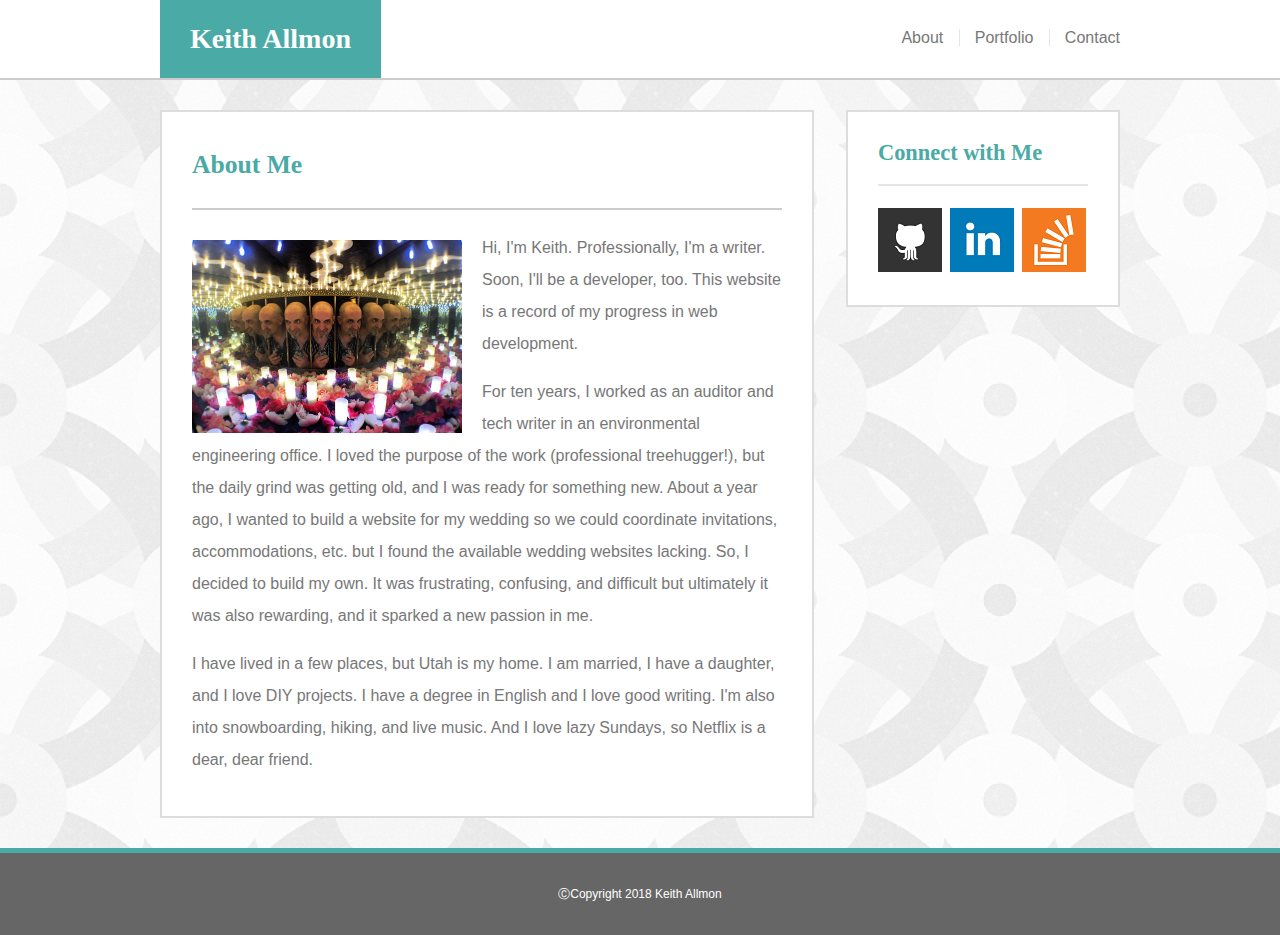
<file: index.html>
<!DOCTYPE html>
<html lang="en">

<head>
    <meta charset="UTF-8">
    <meta name="viewport" content="width=device-width, initial-scale=1.0">
    <meta http-equiv="X-UA-Compatible" content="ie=edge">
    <link href="https://fonts.googleapis.com/css?family=Lobster+Two|Source+Sans+Pro" rel="stylesheet">
    <link rel="stylesheet" type="text/css" href="assets/css/reset.css">
    <link rel="stylesheet" type="text/css" href="assets/css/style.css">
    <title>Keith's Portfolio</title>
</head>

<body>
    <header>
        <div>
            <h1>Keith Allmon</h1>
            <nav>
                <a href="index.html">About</a>
                <a href="portfolio.html">Portfolio</a>
                <a href="contact.html">Contact</a>
            </nav>
        </div>
    </header>

    <div class="content">
        <section>
            <div class="section-content" id="about-me">
                <h2>About Me</h2>
                <img src="assets/images/keithfinity.jpg" alt="">
                <p>
                    Hi, I'm Keith. Professionally, I'm a writer. Soon, I'll be a developer, too. This website is a record of my progress in web
                    development.
                </p>
                <br>
                <p>
                    For ten years, I worked as an auditor and tech writer in an environmental engineering office. I loved the purpose of the
                    work (professional treehugger!), but the daily grind was getting old, and I was ready for something new.
                    About a year ago, I wanted to build a website for my wedding so we could coordinate invitations, accommodations,
                    etc. but I found the available wedding websites lacking. So, I decided to build my own. It was frustrating,
                    confusing, and difficult but ultimately it was also rewarding, and it sparked a new passion in me.
                </p>
                <br>
                <p>
                    I have lived in a few places, but Utah is my home. I am married, I have a daughter, and I love DIY projects. I have a degree
                    in English and I love good writing. I'm also into snowboarding, hiking, and live music. And I love lazy
                    Sundays, so Netflix is a dear, dear friend.
                </p>
            </div>
        </section>

        <aside>
            <div class="connect">
                <h3>Connect with Me</h3>
                <div>
                    <a href="https://github.com/Strangebrewer" target="_blank"><img src="assets/images/github_icon.png" alt="github link"></a>
                    <a href="https://www.linkedin.com/in/keith-allmon-40672382/" target="_blank"><img src="assets/images/linkedin_icon.png" alt="linked in link"></a>
                    <a href="https://stackoverflow.com/users/8777724/bka" target="_blank"><img src="assets/images/stackoverflow_icon.png" alt="stack overflow link"></a>
                </div>
            </div>
        </aside>
    </div>

    <footer>
        <p>
            &#9400;Copyright 2018 Keith Allmon
        </p>
    </footer>
</body>

</html>
</file>
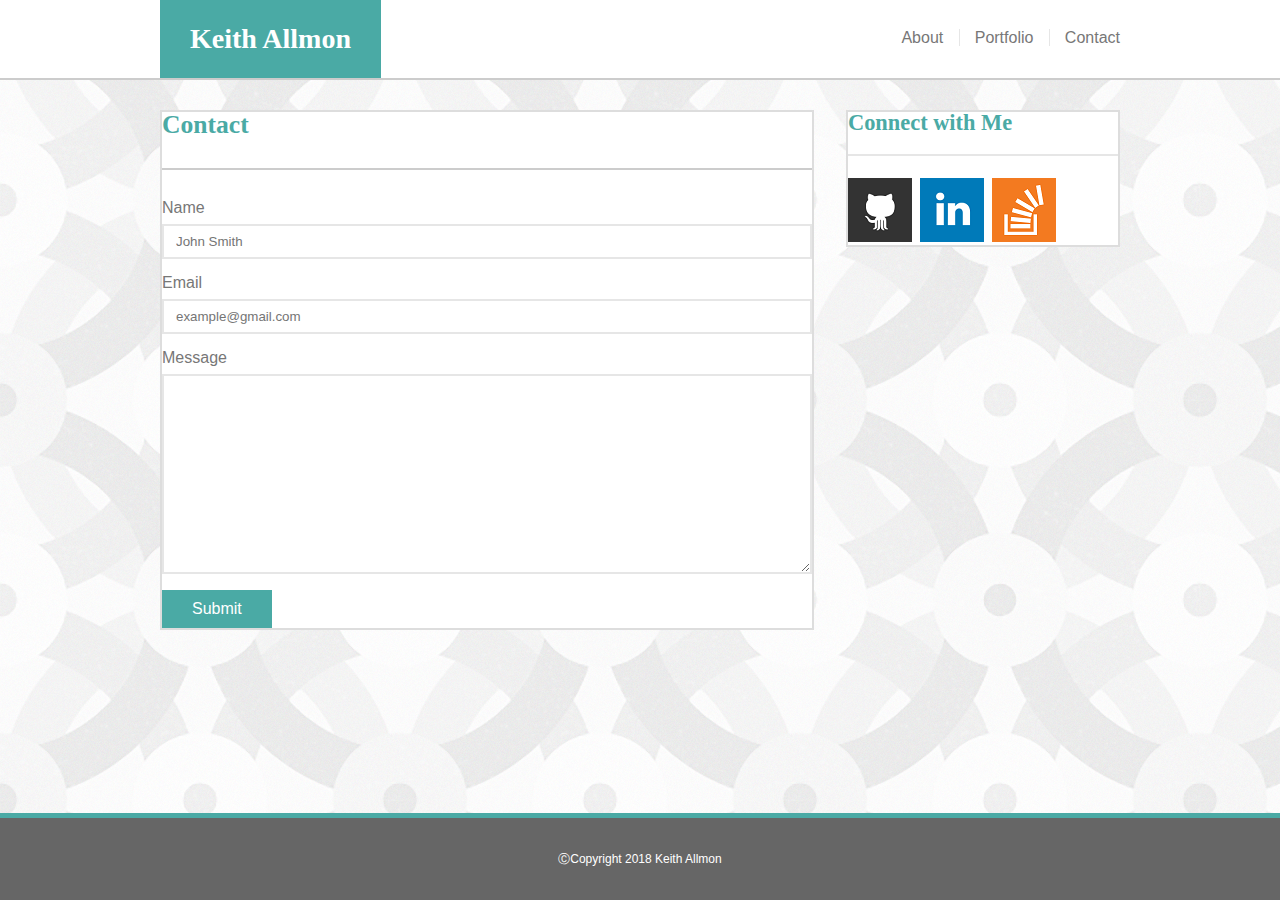
<file: contact.html>
<!DOCTYPE html>
<html lang="en">
<head>
    <meta charset="UTF-8">
    <meta name="viewport" content="width=device-width, initial-scale=1.0">
    <meta http-equiv="X-UA-Compatible" content="ie=edge">
    <link rel="stylesheet" type="text/css" href="assets/css/reset.css">
    <link rel="stylesheet" type="text/css" href="assets/css/style.css">
    <title>Keith's Portfolio</title>
</head>
<body>
    <header>
        <div>
            <h1>Keith Allmon</h1>
            <nav>
                <a href="index.html">About</a>
                <a href="portfolio.html">Portfolio</a>
                <a href="contact.html">Contact</a>
            </nav>
        </div>
    </header>

    <div class="content">
        <section>
            <h2>Contact</h2>
            <form action="#">
                <label>
                    Name
                    <input type="text" name="name" placeholder="John Smith">
                </label>
                <label>
                    Email
                    <input type="email" name="email" placeholder="example@gmail.com">
                </label>
                <label>
                    Message
                    <textarea name="message"></textarea>
                </label>
                <button name="submit">Submit</button>
            </form>
        </section>

        <aside>
            <h3>Connect with Me</h3>
            <div>
                <a href="https://github.com/Strangebrewer"><img src="assets/images/github_icon.png" alt="github link"></a>
                <a href="https://www.linkedin.com/in/keith-allmon-40672382/"><img src="assets/images/linkedin_icon.png" alt="linked in link"></a>
                <a href="https://stackoverflow.com/users/8777724/bka"><img src="assets/images/stackoverflow_icon.png" alt="stack overflow link"></a>
            </div>    
        </aside>
    </div>
    
    <footer class="flex-footer">
        <p>
            &#9400;Copyright 2018 Keith Allmon
        </p>
    </footer>
</body>
</html>
</file>
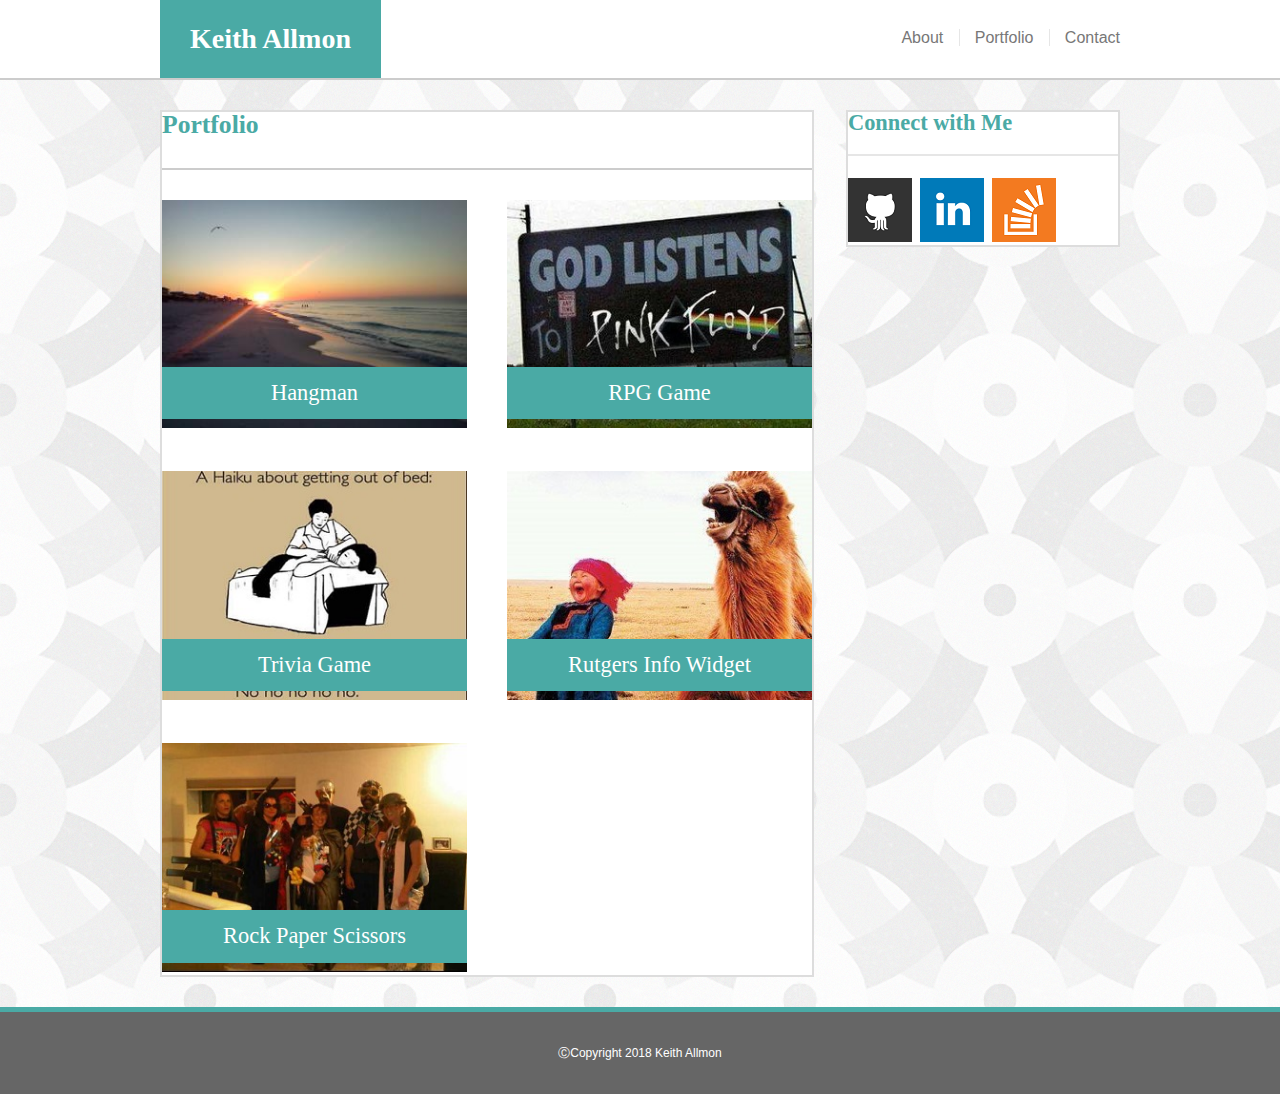
<file: portfolio.html>
<!DOCTYPE html>
<html lang="en">
<head>
    <meta charset="UTF-8">
    <meta name="viewport" content="width=device-width, initial-scale=1.0">
    <meta http-equiv="X-UA-Compatible" content="ie=edge">
    <link rel="stylesheet" type="text/css" href="assets/css/reset.css">
    <link rel="stylesheet" type="text/css" href="assets/css/style.css">
    <title>Keith's Portfolio</title>
</head>
<body>
    <header>
        <div>
            <h1>Keith Allmon</h1>
            <nav>
                <a href="index.html">About</a>
                <a href="portfolio.html">Portfolio</a>
                <a href="contact.html">Contact</a>
            </nav>
        </div>
    </header>
    
    <div class="content">
        <section>
            <h2>Portfolio</h2>
            <div class="portfolio-grid-wrapper clearfix">
                <div class="box hangman">
                    <a href="#">
                        <img src="assets/images/florida_sunrise.jpg" alt="florida sunrise picture">
                        <h4>Hangman</h4>
                    </a>
                </div>
                <div class="box rpg-game">
                    <a href="#">
                        <img src="assets/images/pink_floyd.jpg" alt="">
                        <h4>RPG Game</h4>
                    </a>
                </div>
                <div class="box trivia-game">
                    <a href="#">
                        <img src="assets/images/haiku.jpg" alt="">
                        <h4>Trivia Game</h4>
                    </a>
                </div>
                <div class="box rutgers-widget">
                    <a href="#">
                        <img src="assets/images/hahahaha.jpg" alt="">
                        <h4>Rutgers Info Widget</h4>
                    </a>
                </div>
                <div class="box rock-paper-scissors">
                    <a href="#">
                        <img src="assets/images/stupor_heroes.jpg" alt="">
                        <h4>Rock Paper Scissors</h4>
                    </a>
                </div>
            </div>
        </section>

        <aside>
            <h3>Connect with Me</h3>
            <div>
                <a href="https://github.com/Strangebrewer"><img src="assets/images/github_icon.png" alt="github link"></a>
                <a href="https://www.linkedin.com/in/keith-allmon-40672382/"><img src="assets/images/linkedin_icon.png" alt="linked in link"></a>
                <a href="https://stackoverflow.com/users/8777724/bka"><img src="assets/images/stackoverflow_icon.png" alt="stack overflow link"></a>
            </div>    
        </aside>
    </div>

    <footer class="flex-footer">
        <p>
            &#9400;Copyright 2018 Keith Allmon
        </p>
    </footer>
</body>
</html>
</file>
<file: assets/css/style.css>
html {
    background-image: url('../images/circles-and-roundabouts.png');
    /*putting the background image in the body selector causes the background image to not load properly in pages with form elements, such as in contact.html */
}

body {
    display: flex;
    flex-direction: column;
    height: 100vh;
    color: #777777;
    font-family: Arial, 'Helvetica Neue', Helvetica, sans-serif;
}

.clearfix::after {
    content: "";
    display: block;
    clear: both;
}

/* header styling */
header {
    flex-shrink: 0;
    border-bottom: 2px solid #cccccc;
    background-color: #fff;
    width: 100%;
    position: fixed;
    z-index: 1;
}

header div {
    width: 960px;
    margin: auto;
}

/* nav bar styling */
nav {
    float: right;
    padding-top: 30px;
}

nav a:hover {
    color: #474747;
}

nav a {
    text-decoration: none;
    color: #777777;
    border-right: 1px solid #e6e6e6;
    padding: 0 16px 0 10px;
}

nav a:last-child {
padding: 0 0 0 10px;
border: none;
}

/* main content styling */
.content {
    flex: 1 0 auto;
    width: 960px;
    margin: 110px auto 30px auto;
}

section {
    float: left;
    border: 2px solid #dddddd;
    background-color: #fff;
    width: 650px;
}

aside {
    float: right;
    border: 2px solid #dddddd;
    background-color: #fff;
    width: 270px;
}

aside div {
    padding-top: 22px;
}

aside div a:first-child {
    padding-right: 4px;
}

aside div a:last-child {
    padding-right: 0;
    padding-left: 3px;
}

.connect {
    padding: 30px;
}

aside a:hover,
.box a:hover {
    opacity: .7;
}

/* index.html content styling */

#about-me p {
    line-height: 2;
}

.section-content {
    padding: 40px 30px;
}

#about-me img {
    float: left;
    margin: 8px 20px 0 0;
    width: 270px;
}

#about-me h2 {
    margin-bottom: 22px;
}

/* portfolio.html content styling */

.portfolio-grid-wrapper {
    display: grid;
    grid-template-columns: 1fr 1fr;
    grid-gap: 40px;
}

.portfolio-grid-wrapper img {
    max-width: 100%;
}

.box {
    position: relative;
}

.box h4 {
    position: absolute;
    bottom: 12px;
    width: 100%;
    text-align: center;
    padding: 15px 0;
}

/* contact.html content styling */

input, textarea {
    display: block;
    min-width: 100%;
    max-width: 100%;
    border: 2px solid #e6e6e6;
    margin: 8px 0 16px 0;
    padding: 8px 12px;
    box-sizing: border-box;
}

textarea {
    height: 200px;
}

form button {
    background-color: #4aaaa5;
    color: #fff;
    font-family: Arial, 'Helvetica Neue', Helvetica, sans-serif;
    border: none;
    padding: 10px 30px;
    font-size: 1em;
}

/* footer styling */
footer {
    flex-shrink: 0;
    /* flex-shrink: 0 forces an element (in this case, the footer) to remain full size (in this case, height), where flex shrink: 1 (or 2, or .5 or 4 or whatever) would allow the browser to shrink it to some proportion of the available space */
    clear: both;
    background-color: #666666;
    color: #fff;
    border-top: 5px solid #4aaaa5;
    text-align: center;
    font-size: .75em;
}

footer p {
    padding: 35px 0;
}

/* heading styling */
h1, h2, h3, h4 {
    font-family: Georgia, Times, 'Times New Roman', serif;
}

h1 {
    display: inline-block;
    font-size: 1.75em;
    font-weight: bold;
    color: #fff;
    background-color: #4aaaa5;
    padding: 25px 30px 25px 30px;
}

h2 {
    font-size: 1.6em;
    font-weight: bold;
    color: #4aaaa5;
    padding: 0 0 30px 0;
    margin: 0 0 30px 0;
    border-bottom: 2px solid #cccccc;
}

h3 {
    font-size: 1.4em;
    font-weight: bold;
    color: #4aaaa5;
    padding: 0 0 20px 0;
    border-bottom: 2px solid #e6e6e6;
}

h4 {
    font-size: 1.4em;
    color: #fff;
    background-color: #4aaaa5;
}
</file>
